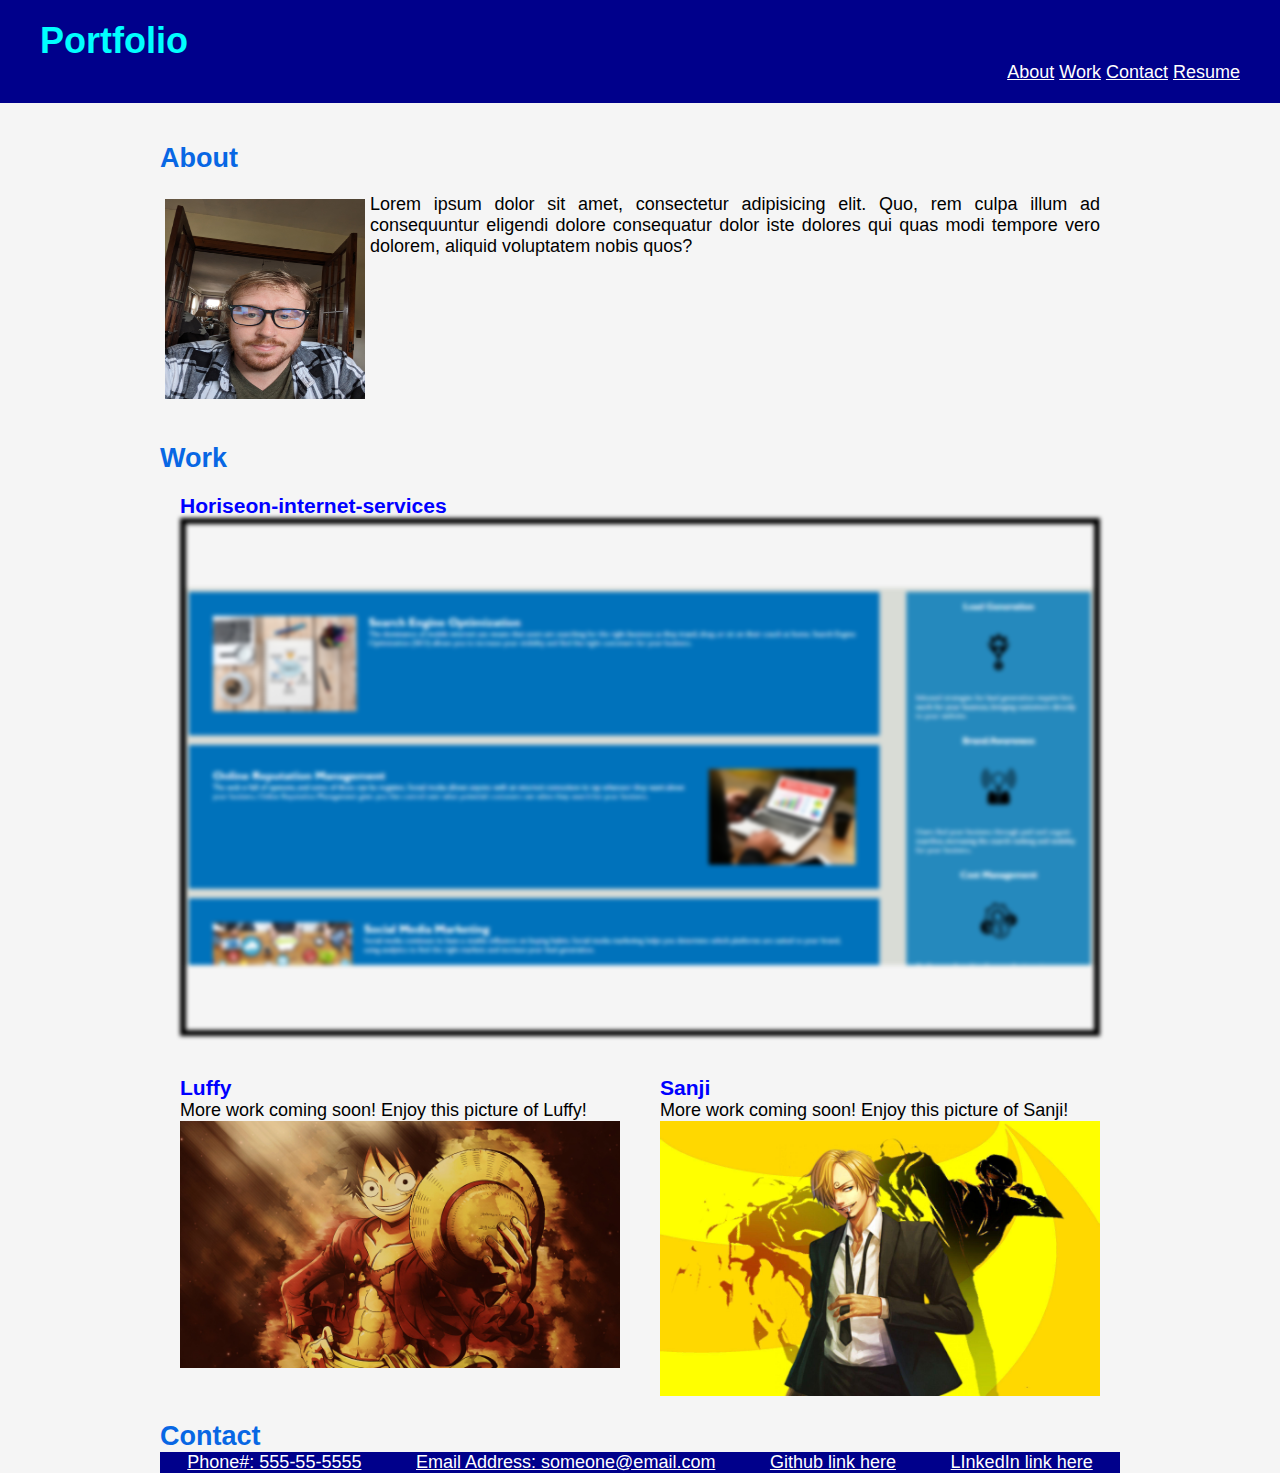
<file: index.html>
<!DOCTYPE html>
<html lang="en">
<head>
    <meta charset="UTF-8">
    <meta name="viewport" content="width=, initial-scale=1.0">
    <title>Portfolio</title>
    <link rel="stylesheet" href="assets/style.css">
</head>
<body>
    <header>
        <h1>Portfolio</h1>
      <nav>
        <a href="#About">About</a>
        <a href="#Work">Work</a>
        <a href="#Contact">Contact</a>
        <a href="">Resume</a>
      </nav>
    </header>
    <main>
        <section id="About">
            <h2>About</h2>
            <div class="About img">
                <img src="./assets/images/me.jpg"> </img>
                <p class="Aboutp">Lorem ipsum dolor sit amet, consectetur adipisicing elit. Quo, rem culpa illum ad consequuntur eligendi dolore consequatur dolor iste dolores qui quas modi tempore vero dolorem, aliquid voluptatem nobis quos?</p>
            </div>
        </section>
        <section id="Work">
           <h2>Work</h2> 
           <div class="projects">
            <article>
                <h3>Horiseon-internet-services</h3>
                <a href="https://jacksonbyrd7.github.io/Semantic-SEO-Coding/">
                <img src="./assets/images/horiseon-internet-services.png" alt="Click to visit Horiseon Internet Horiseon-internet-services"> </img>
                </a>
            </article>
            <article>
                <h3>Luffy</h3>
                <p>More work coming soon!  Enjoy this picture of Luffy!</p>
                <img src="./assets/images/luffy.jpg"> </img>
                </a>
            </article>
            <article>
                <h3>Sanji</h3>
                <p>More work coming soon!  Enjoy this picture of Sanji!</p>
                <img src="./assets/images/sanji.jpg"> </img>
                </a>
            </article>
           </div>
        </section>
        <section id="Contact">
         <footer>
            <h2>Contact</h2>
            <div class="Contact ul">
            <ul>
                <li>
                    Phone#: 555-55-5555
                </li>
                <li>
                    Email Address: someone@email.com
                </li>
                <li>
                    Github link here
                </li>
                <li>
                    LInkedIn link here
                </li>
            </ul>
            </div>
        </footer>
        </section> 
    </main>
</body>
</html>
</file>
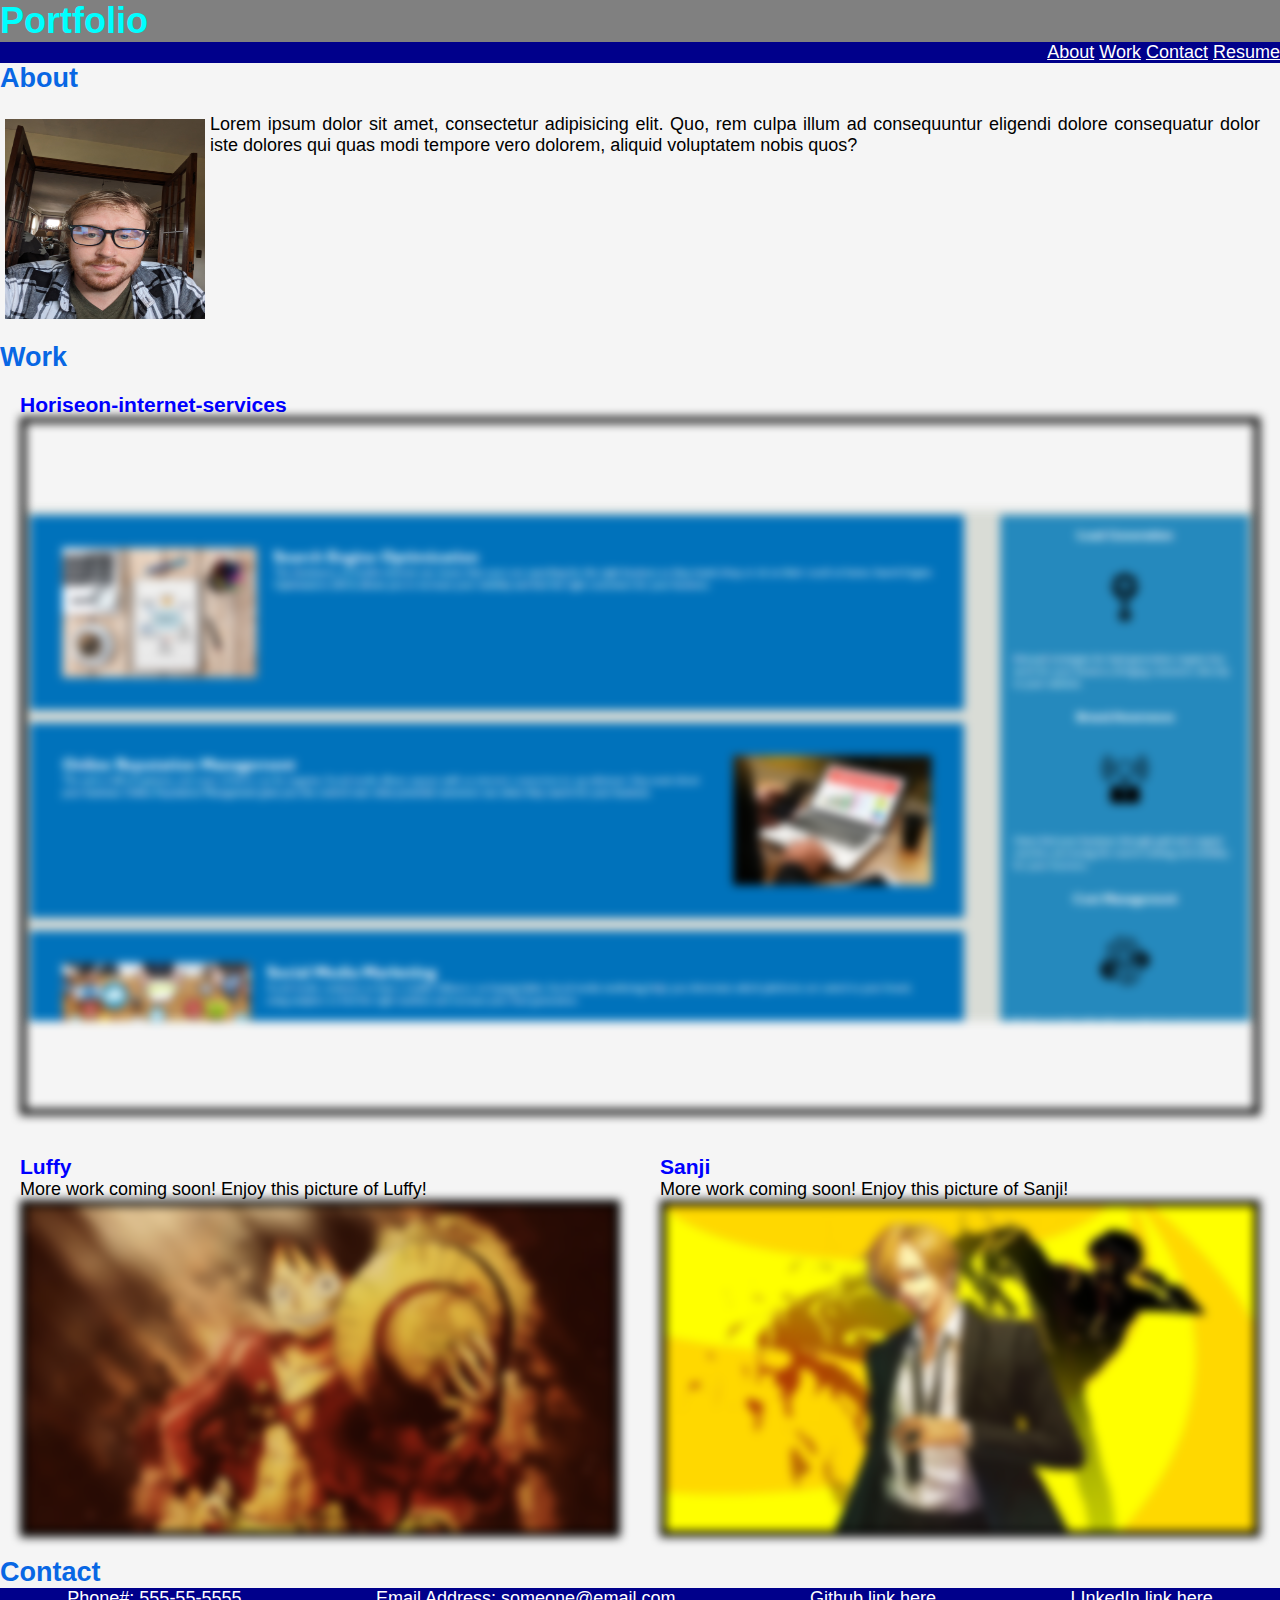
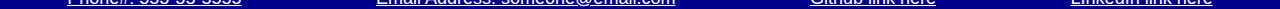
<file: challenges/CSS-portfolio-class/index.html>
<!DOCTYPE html>
<html lang="en">
<head>
    <meta charset="UTF-8">
    <meta name="viewport" content="width=, initial-scale=1.0">
    <title>Portfolio</title>
    <link rel="stylesheet" href="Assets/style.css">
</head>
<body>
    <header>
        <h1>Portfolio</h1>
      <nav>
        <a href="#About">About</a>
        <a href="#Work">Work</a>
        <a href="#Contact">Contact</a>
        <a href="">Resume</a>
      </nav>
    </header>
    <main>
        <section id="About">
            <h2>About</h2>
            <div class="About img">
                <img src="./Assets/Images/Me.jpg"> </img>
                <p class="Aboutp">Lorem ipsum dolor sit amet, consectetur adipisicing elit. Quo, rem culpa illum ad consequuntur eligendi dolore consequatur dolor iste dolores qui quas modi tempore vero dolorem, aliquid voluptatem nobis quos?</p>
            </div>
        </section>
        <section id="Work">
           <h2>Work</h2> 
           <div class="portfolio-items">
            <article>
                <h3>Horiseon-internet-services</h3>
                <a href="https://jacksonbyrd7.github.io/Semantic-SEO-Coding/">
                <img src="./Assets/Images/Horiseon-internet-services.png" alt="Click to visit Horiseon Internet Horiseon-internet-services"> </img>
                </a>
            </article>
            <article>
                <h3>Luffy</h3>
                <p>More work coming soon!  Enjoy this picture of Luffy!</p>
                <a href="#">
                <img src="./Assets/Images/Luffy.jpg"> </img>
                </a>
            </article>
            <article>
                <h3>Sanji</h3>
                <p>More work coming soon!  Enjoy this picture of Sanji!</p>
                <a href="#">
                <img src="./Assets/Images/Sanji.jpg"> </img>
                </a>
            </article>
           </div>
        </section>
        <section id="Contact">
            <h2>Contact</h2>
            <div class="Contact ul">
            <ul>
                <li>
                    Phone#: 555-55-5555
                </li>
                <li>
                    Email Address: someone@email.com
                </li>
                <li>
                    Github link here
                </li>
                <li>
                    LInkedIn link here
                </li>
            </ul>
            </div>
        </section> 
    </main>
</body>
</html>
</file>
<file: assets/style.css>
*{
    padding: 0;
    margin: 0;
    box-sizing: border-box;
}

body {
    font-family: Arial, Helvetica, sans-serif;
    background-color:whitesmoke;
    font-size: 18px;
}

main {
    max-width: 960px;
    margin:auto;
}

header {
    background-color:darkblue;
    margin-bottom: 40px;
    padding: 20px 40px;
}

h1 {
    color:aqua;
    text-size-adjust: 24px;
}

h2 {
    color:rgb(8, 103, 228);
}

h3 {
    color:blue;
}

nav { 
    background-color: darkblue; 
    text-align:end; 
}

nav a {
    color:white;
    text-decoration: underline;
    flex-wrap: wrap;
    justify-content: space-around;
}

section#About {
    flex-wrap: wrap;
    padding-bottom: 16px;
}

.Aboutp {
    margin: 20px;
    text-align: justify;
}

.About img {
    float: left;
    margin:5px;
    width: 200px;
    height: 200px;
}

section#Work {
    padding-top: 150px;
}

.projects {
    display: flex;
    flex-wrap: wrap;
}

.projects article {
    width: calc(50% - 40px);
    margin: 20px;
}

.projects article:first-child {
    width: calc(100% - 40px);
}

.projects article img {
    width: 100%;
}

.projects article a {
    display: flex;
    width: 100%;
    aspect-ratio: 16/9;
    overflow: hidden;
    align-items: center;
    border: 6px solid black;
    transition:all 300ms ease-in-out;
    filter:blur(2px);
}

.projects article a:hover {
    filter:blur(0);
}

.Contact ul {
    list-style-type: none;
    display:flex;
    flex-direction: row;
    justify-content:space-around;
    color:white;
    text-decoration: underline;
    background-color: darkblue;
}
</file>
<file: challenges/CSS-portfolio-class/Assets/style.css>
*{
    padding: 0;
    margin: 0;
    box-sizing: border-box;
}

body {
    font-family: Arial, Helvetica, sans-serif;
    background-color:whitesmoke;
    font-size: 18px;
}

header {
    background-color:grey;
}

h1 {
    color:aqua;
    text-size-adjust: 24px;
}

h2 {
    color:rgb(8, 103, 228);
}

h3 {
    color:blue;
}

nav { 
    background-color: darkblue; 
    text-align:end; 
}

nav a {
    color:white;
    text-decoration: underline;
}

section#About {
    flex-wrap: wrap;
    padding-bottom: 16px;
}

.Aboutp {
    margin: 20px;
    text-align: justify;
}

.About img {
    float: left;
    margin:5px;
    width: 200px;
    height: 200px;
}

section#Work {
    padding-top: 150px;
}

.portfolio-items {
    display: flex;
    flex-wrap: wrap;
}

.portfolio-items article {
    width: calc(50% - 40px);
    margin: 20px;
}

.portfolio-items article:first-child {
    width: calc(100% - 40px);
}

.portfolio-items article img {
    width: 100%;
}

.portfolio-items article a {
    display: flex;
    width: 100%;
    aspect-ratio: 16/9;
    overflow: hidden;
    align-items: center;
    border: 6px solid black;
    transition:all 300ms ease-in-out;
    filter:blur(5px);
}

.portfolio-items article a:hover {
    filter:blur(0);
}

.Contact ul {
    list-style-type: none;
    display:flex;
    flex-direction: row;
    justify-content:space-around;
    color:white;
    text-decoration: underline;
    background-color: darkblue;
}
</file>
